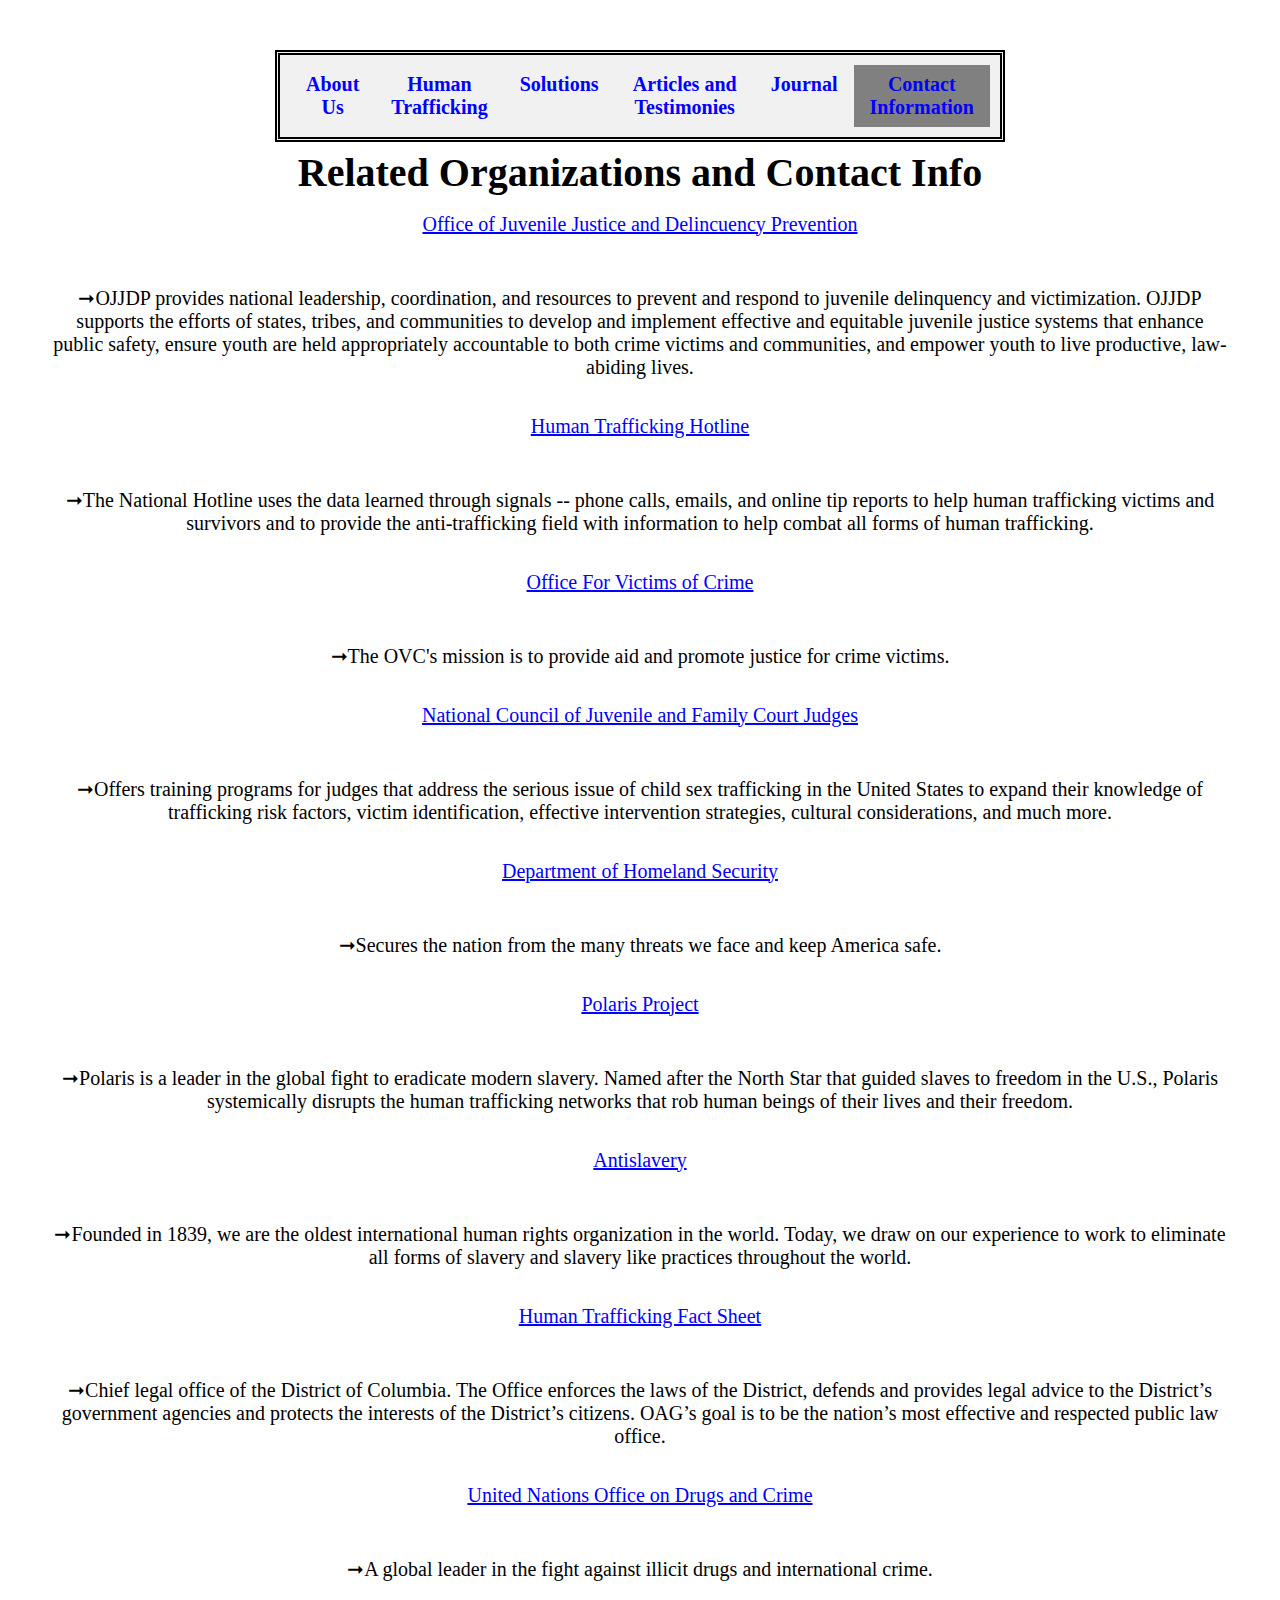
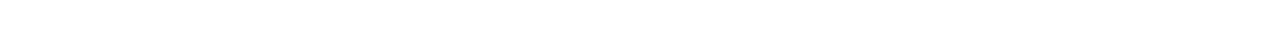
<file: contact.html>
<!DOCTYPE html>
<html lang="en">
  <head>
    <title>Contact</title>
    <meta charset="utf-8">
    <meta http-equiv="X-UA-Compatible" content="IE=edge">
    <meta name="viewport" content="width=device-width, initial-scale=1">
        <link rel="stylesheet" href="./style.css">
            <link rel="shortcut icon" href="https://hcidla.lacity.org/sites/default/files/field/image/human-traffiking.jpg" />
      </head>
   
  <body class="contact">
    <center><ul>
  <li> <a href="index.html"> <b>About Us </b></a></li>
	<li> <a href="human.html"> <b> Human Trafficking</b></a></li>
	<li> <a href="solutions.html" > <b> Solutions</b></a></li>	
	<li> <a href="links.html" > <b> Articles and Testimonies</b></a></li>
  <li> <a href="journal.html"> <b>Journal</b></a></li>
  <li> <a class="clicked" href="contact.html"> <b>Contact Information </b></a></li>
	</ul>
      </center>
 <center>
<h1 class="contactHeading">Related Organizations and Contact Info</h1>
<a class="source" href="https://www.ojjdp.gov/programs/human-trafficking-services.html"> Office of Juvenile Justice and Delincuency Prevention
</a> 
   <p>
        ➞OJJDP provides national leadership, coordination, and resources to prevent and respond to juvenile delinquency and victimization. OJJDP supports the efforts of states, tribes, and communities to develop and implement effective and equitable juvenile justice systems that enhance public safety, ensure youth are held appropriately accountable to both crime victims and communities, and empower youth to live productive, law-abiding lives.
   </p>
   <br>
   <br>
<a class="source" href="https://humantraffickinghotline.org/states"> Human Trafficking Hotline</a><br>
  <p>
    ➞The National Hotline uses the data learned through signals -- phone calls, emails, and online tip reports to help human trafficking victims and survivors and to provide the anti-trafficking field with information to help combat all forms of human trafficking.
   </p>
   <br>
   <br>
   <a class="source" href="https://www.ovc.gov/"> Office For Victims of Crime</a>
 <p>
   ➞The OVC's mission is to provide aid and promote justice for crime victims.
   </p> 
   <br>
   <br>
<a class="source" href="http://www.ncjfcj.org/DCST"> National Council of Juvenile and Family Court Judges</a>
<p>
  ➞Offers training programs for judges that address the serious issue of child sex trafficking in the United States 
to expand their knowledge of trafficking risk factors, victim identification, effective intervention strategies, cultural considerations, 
  and much more.
   </p>
   <br>
   <br>
<a class="source" href="https://www.dhs.gov/blue-campaign/what-human-trafficking"> Department of Homeland Security </a>
<p>
  ➞Secures the nation from the many threats we face and keep America safe.
   </p>
   <br>
   <br>
<a class="source" href ="https://polarisproject.org/human-trafficking"> Polaris Project </a>
<p>
  ➞Polaris is a leader in the global fight to eradicate modern slavery. Named after the North Star that guided slaves to 
  freedom in the U.S., Polaris systemically disrupts the human trafficking networks that rob human beings of their 
  lives and their freedom.
   </p>
   <br>
   <br>
   <a class="source" href="https://www.antislavery.org/slavery-today/human-trafficking/"> Antislavery</a>
  <p>
  ➞Founded in 1839, we are the oldest international human rights organization in the world. Today, we draw on our experience to work to eliminate all forms of slavery and slavery like practices throughout the world.
   </p>
   <br>
   <br>
<a class="source" href="https://oag.dc.gov/public-safety/human-trafficking-initiatives/human-trafficking-fact-sheet"> Human Trafficking Fact Sheet </a>   
    <p>
   ➞Chief legal office of the District of Columbia. The Office enforces the laws of the District, defends and provides legal advice to the District’s government agencies and protects the interests of the District’s citizens. OAG’s goal is to be the nation’s most effective and respected public law office.
   </p>
   <br>
   <br>
   <a class="source" href="https://www.unodc.org/unodc/en/human-trafficking/what-is-human-trafficking.html"> United Nations Office on Drugs and Crime </a>
    <p>
          ➞A global leader in the fight against illicit drugs and international crime.
   </p>
   <br>
    </center> 
    </body>
  </html>
</file>
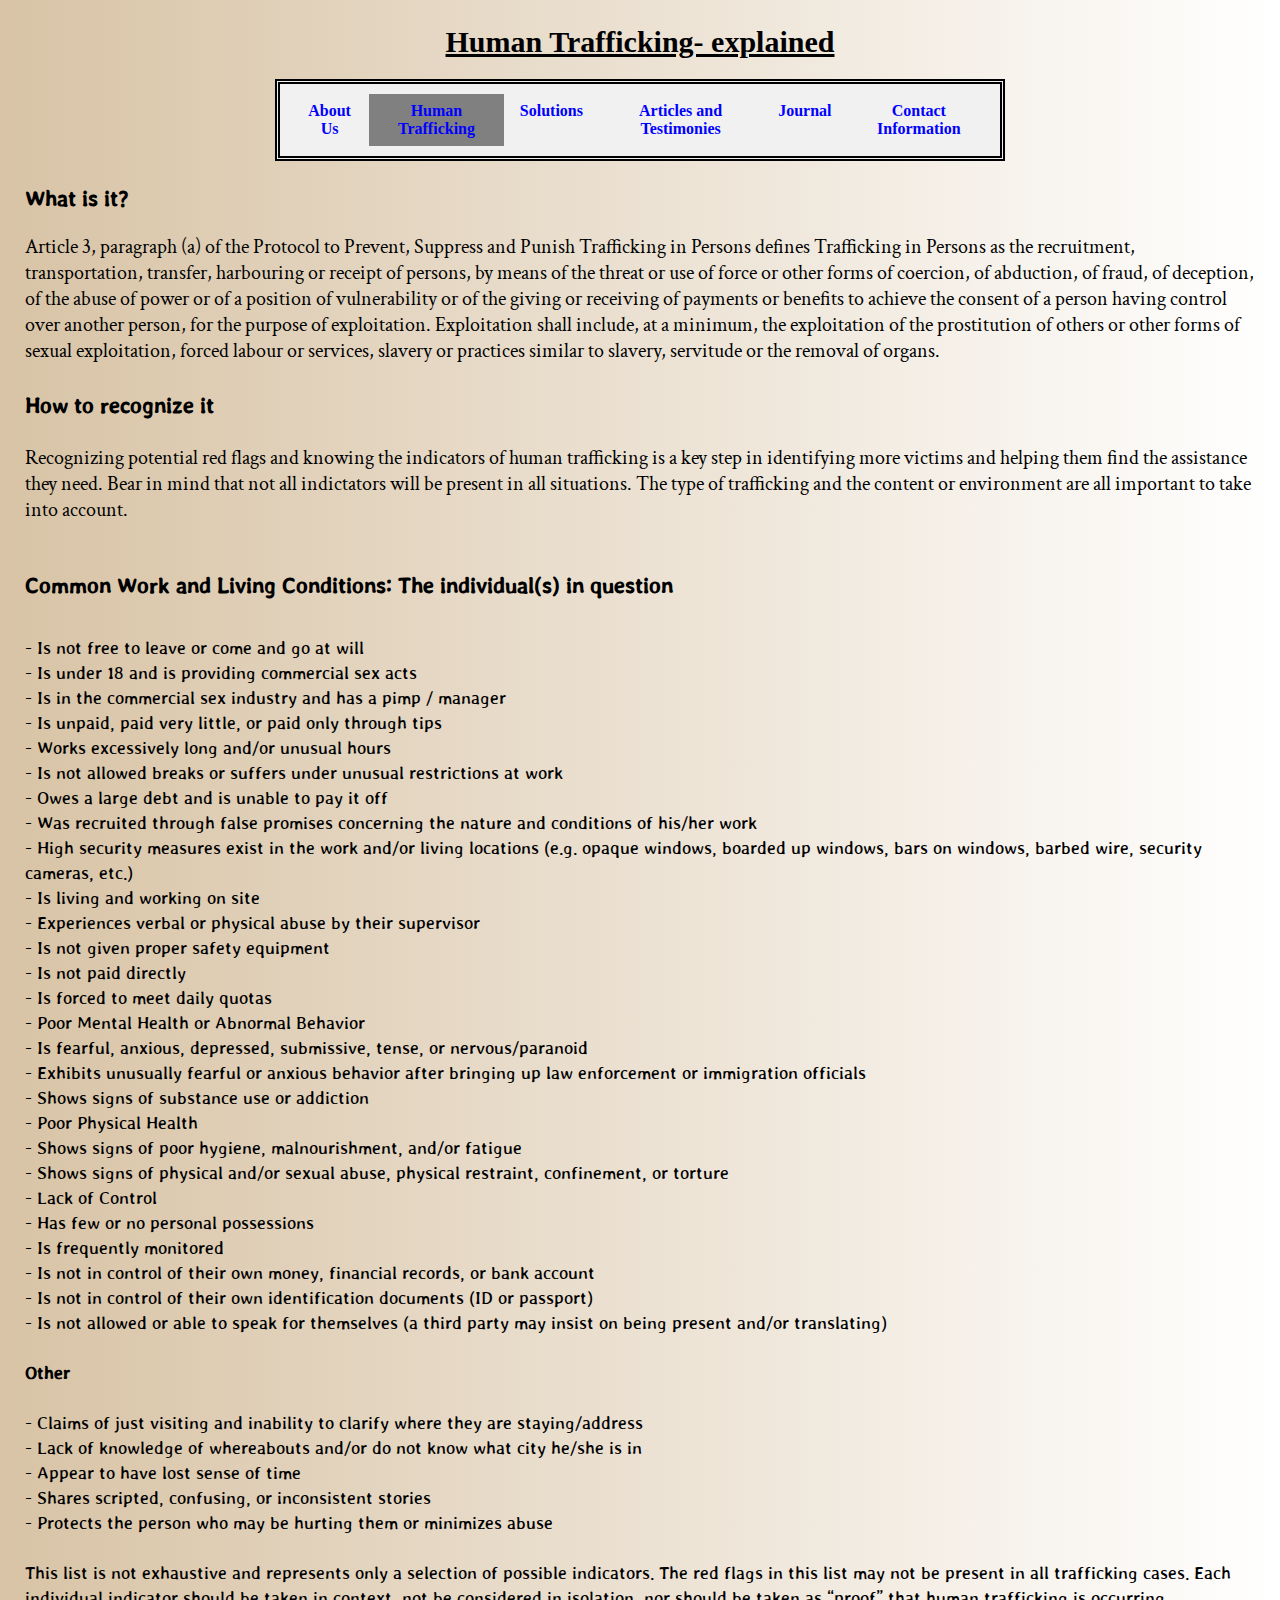
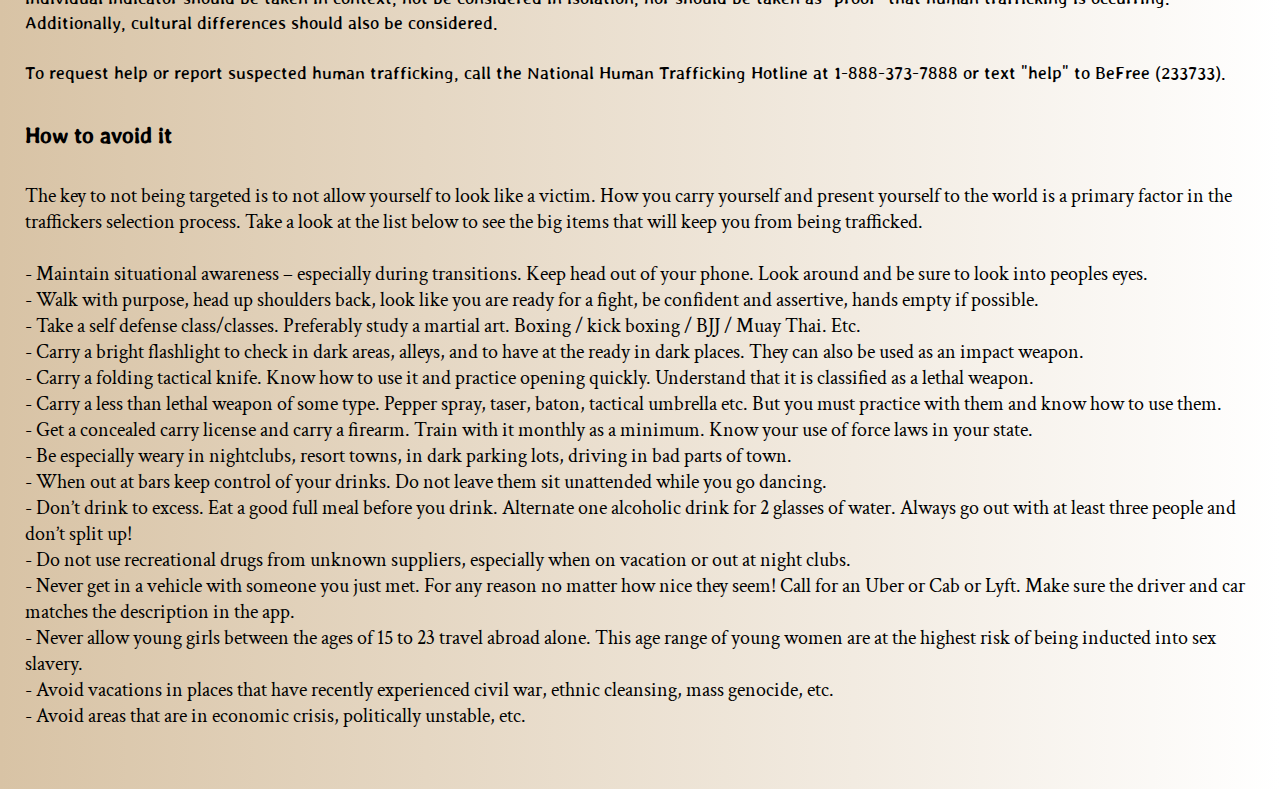
<file: human.html>
<!DOCTYPE html>
<html lang="en">
  <head>
    <title>Human Trafficking</title>
    <link href="https://fonts.googleapis.com/css?family=Crimson+Text|Josefin+Sans|Stylish&display=swap" rel="stylesheet">
    <meta charset="utf-8">
    <meta http-equiv="X-UA-Compatible" content="IE=edge">
    <meta name="viewport" content="width=device-width, initial-scale=1">
        <link rel="stylesheet" href="./style.css">
          <link rel="shortcut icon" href="https://hcidla.lacity.org/sites/default/files/field/image/human-traffiking.jpg" />
  </head>  
  <body class="human">
    <u><center><h1 class="one-human">
       Human Trafficking- explained
    </h1></center></u>
    <center><ul>
      <li> <a href="index.html"> <b>About Us </b></a></li>
	<li> <a class="clicked" href="human.html"> <b> Human Trafficking</b></a></li>
	<li> <a href="solutions.html"> <b> Solutions</b></a></li>	
	<li> <a href="links.html"> <b> Articles and Testimonies</b></a></li>
  <li> <a href="journal.html"> <b>Journal</b></a></li>
      <li> <a href="contact.html"> <b>Contact Information </b></a></li>
	</ul>
      </center>

    <h2 class="two-human">
       What is it?
    </h2>
    <p class="p-human">
Article 3, paragraph (a) of the Protocol to Prevent, Suppress and Punish Trafficking in Persons defines Trafficking in Persons as 
the recruitment, transportation, transfer, harbouring or receipt of persons, by means of the threat or use of force or other forms of coercion, 
of abduction, of fraud, of deception, of the abuse of power or of a position of vulnerability or of the giving or receiving of payments 
or benefits to achieve the consent of a person having control over another person, for the purpose of exploitation. 
Exploitation shall include, at a minimum, the exploitation of the prostitution of others or other forms of sexual exploitation, 
forced labour or services, slavery or practices similar to slavery, servitude or the removal of organs.    </p>
    
    <h3 class="three-human">
      How to recognize it
    </h3>
    <p class="p2-human">
Recognizing potential red flags and knowing the indicators of human trafficking is a key step in identifying more victims and 
helping them find the assistance they need.

Bear in mind that not all indictators will be present in all situations. The type of trafficking and the content or environment are all 
important to take into account.
<br><br>
    <section class="boldit">Common Work and Living Conditions: The individual(s) in question</section><br> <br>
    <section class="boldit2">
- Is not free to leave or come and go at will <br>
- Is under 18 and is providing commercial sex acts <br>
- Is in the commercial sex industry and has a pimp / manager <br>
- Is unpaid, paid very little, or paid only through tips<br>
- Works excessively long and/or unusual hours<br>
- Is not allowed breaks or suffers under unusual restrictions at work <br>
- Owes a large debt and is unable to pay it off <br>
- Was recruited through false promises concerning the nature and conditions of his/her work<br>
- High security measures exist in the work and/or living locations (e.g. opaque windows, boarded up windows, bars on windows, 
barbed wire, security cameras, etc.)<br>
- Is living and working on site <br>
- Experiences verbal or physical abuse by their supervisor<br>
- Is not given proper safety equipment<br>
- Is not paid directly<br>
- Is forced to meet daily quotas<br>
- Poor Mental Health or Abnormal Behavior<br>
- Is fearful, anxious, depressed, submissive, tense, or nervous/paranoid<br>
- Exhibits unusually fearful or anxious behavior after bringing up law enforcement or immigration officials<br>
- Shows signs of substance use or addiction<br>
- Poor Physical Health<br>
- Shows signs of poor hygiene, malnourishment, and/or fatigue<br>
- Shows signs of physical and/or sexual abuse, physical restraint, confinement, or torture<br>
- Lack of Control<br>
- Has few or no personal possessions<br>
- Is frequently monitored<br>
- Is not in control of their own money, financial records, or bank account<br>
- Is not in control of their own identification documents (ID or passport)<br>
    - Is not allowed or able to speak for themselves (a third party may insist on being present and/or translating)<br><br>
  </section>
    
     <section class="boldit3"> <b>Other</b><br><br>
- Claims of just visiting and inability to clarify where they are staying/address<br>
- Lack of knowledge of whereabouts and/or do not know what city he/she is in<br>
- Appear to have lost sense of time<br>
- Shares scripted, confusing, or inconsistent stories<br>
- Protects the person who may be hurting them or minimizes abuse<br><br>
This list is not exhaustive and represents only a selection of possible indicators. The red flags in this list may not be present 
      in all trafficking cases. Each individual indicator should be taken in context, not be considered in isolation, 
      nor should be taken as “proof” that human trafficking is occurring. Additionally, cultural differences should also be considered.
<br><br>
To request help or report suspected human trafficking, call the National Human Trafficking Hotline at 1-888-373-7888 or text "help" to BeFree (233733).     </section></p>

    <h4 class="four-human">
        How to avoid it
    </h4>
    <p class="p3-human">
The key to not being targeted is to not allow yourself to look like a victim.  How you carry yourself and present yourself to the world 
is a primary factor in the traffickers selection process.  Take a look at the list below to see the big items that will keep you from 
being trafficked. <br><br>

- Maintain situational awareness – especially during transitions.  
Keep head out of your phone. Look around and be sure to look into peoples eyes. <br>
- Walk with purpose, head up shoulders back, look like you are ready for a fight, be confident and assertive, hands empty if possible.<br>
- Take a self defense class/classes. Preferably study a martial art. Boxing / kick boxing / BJJ / Muay Thai. Etc.<br>
- Carry a bright flashlight to check in dark areas, alleys, and to have at the ready in dark places. They can also be used as an impact weapon.<br>
- Carry a folding tactical knife. Know how to use it and practice opening quickly. Understand that it is classified as a lethal weapon.<br>
- Carry a less than lethal weapon of some type. Pepper spray, taser, baton, tactical umbrella etc. But you must practice with them and 
know how to use them. <br>
- Get a concealed carry license and carry a firearm. Train with it monthly as a minimum. Know your use of force laws in your state.<br>
- Be especially weary in nightclubs, resort towns, in dark parking lots, driving in bad parts of town. <br>
- When out at bars keep control of your drinks. Do not leave them sit unattended while you go dancing. <br>
- Don’t drink to excess. Eat a good full meal before you drink.  Alternate one alcoholic drink for 2 glasses of water. 
  Always go out with at least three people and don’t split up! <br>
- Do not use recreational drugs from unknown suppliers, especially when on vacation or out at night clubs.<br>
- Never get in a vehicle with someone you just met. For any reason no matter how nice they seem! Call for an Uber or Cab or Lyft. 
  Make sure the driver and car matches the description in the app. <br>
- Never allow young girls between the ages of 15 to 23 travel abroad alone. This age range of young women are at the highest risk 
  of being inducted into sex slavery.<br>
- Avoid vacations in places that have recently experienced civil war, ethnic cleansing, mass genocide, etc.<br>
- Avoid areas that are in economic crisis, politically unstable, etc.    </p>
  
    <link rel="stylesheet" href="/style.css"> 
     </body>
  </html>
</file>
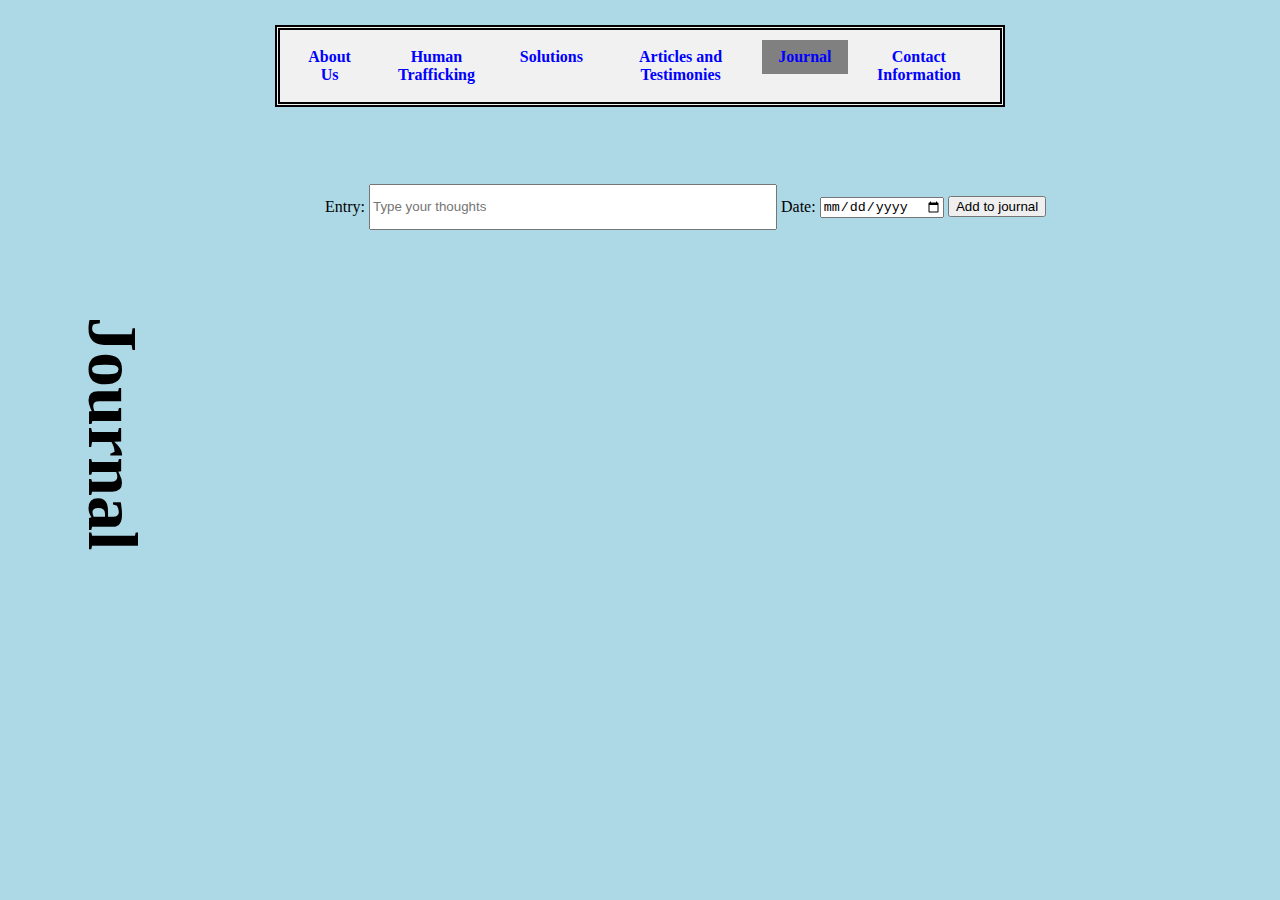
<file: journal.html>
<!DOCTYPE html>
<html lang="en">
  <head>
    <title>Journal</title>
    <meta charset="utf-8">
    <meta http-equiv="X-UA-Compatible" content="IE=edge">
    <meta name="viewport" content="width=device-width, initial-scale=1">
        <link rel="stylesheet" href="./style.css">
            <link rel="shortcut icon" href="https://hcidla.lacity.org/sites/default/files/field/image/human-traffiking.jpg" />
      </head>
  <body class="center">
    <center><ul>
      <li> <a href="index.html"> <b>About Us </b></a></li>
	<li> <a href="human.html"> <b> Human Trafficking</b></a></li>
	<li> <a href="solutions.html"> <b> Solutions</b></a></li>	
	<li> <a href="links.html" > <b> Articles and Testimonies</b></a></li>
  <li> <a class="clicked" href="journal.html"> <b>Journal</b></a></li>
      <li> <a href="contact.html"> <b>Contact Information </b></a></li>
	</ul>
      </center>
<h1 class="journal">  Journal  </h1>
    <h1 class="journal2">  Journal  </h1>
    <div class="form">
             <article class="user-input">
         Entry: <input class="thoughts" type="text" placeholder="Type your thoughts"> 
 Date: <input class="date" type="date" name="time"> 
          <input class="submit-btn" type="submit" value="Add to journal"> 
    </article>
       <section class="card-container">
       <h2 class="calendar"> <br> </h2> 
       <!-- this is empty because we start with no user info  -->
    </section>
    </div>
    <script src="https://ajax.googleapis.com/ajax/libs/jquery/2.1.3/jquery.min.js"></script>
    <script src="./script.js" defer></script>
  </body>
</html>
</file>
<file: style.css>
body{
  margin:25px;
}
.authors {
  font-size: 20px;
}
.index{
  background-image: radial-gradient(#d3d3d3, white, #d3d3d3);
  
}
.center {
  background-color:#add8e6;
  background-image:url("http://linkv.net/wp-content/uploads/2018/09/textures-notebook-paper-backgrounds-1600x1200-powerpoint-for-notebook-paper-background-for-powerpoint.jpg");
  background-size: cover;
  background-repeat: repeat-y;
}
.journal{
  writing-mode:vertical-rl;
  font-size:70px;
  position:relative;
  top:200px;
  font-family:cursive;
}
.journal2{
  writing-mode:vertical-rl;
  font-size:70px;
  position:relative;
  left:1200px;
  bottom:10px;
  font-family:cursive;
}
.form {
  display: flex;
  flex-direction: column;
  position: relative;
  bottom: 400px;
  left: 300px; 
}
.card-container {
  display: flex;
  flex-direction: column;
position:relative;
  right: 100px;
  width: 1000px;
  text-align: flex-start;
}
.contact{
  background-image:url("https://backgroundcheckall.com/wp-content/uploads/2018/10/best-background-sites-5.jpg");
    background-size: cover;
  font-size: 20px;
  margin: 50px;
  margin-bottom:20px;
}
.contactHeading {
  bottom:20px;
  position:relative;
}
.source {
padding: 20px;
  margin: 30px;
  position:relative;
  bottom:30px;
}
.links{
  background-image: linear-gradient(#ff8c90, #ffffe0);
}
.first-text{
  font-family:Trebuchet MS;
  color: crimson;
}
.second-text{
  font-family:Crimson Text;
  font-size:27px;
  border: 5px red ridge;
  width:150px;
  padding:7px;
}
.third-text{
  font-family:crimson text;
  font-size:27px;
  border: 5px red ridge;
  width:250px;
  font-size:27px;
  padding:7px;
  position:relative;
  left:700px;
  top:100px;
}
.one-human{
  font-size:30px;
  font-family:Trebuchet MS;
}
.two-human{
  font-family:Stylish;
  font-size:25px;
}
.three-human{
  font-family:Stylish;
  font-size:25px;
}
.four-human{
  font-family:Stylish;
  font-size:25px;
}
.p-human{
  font-family:crimson text;
  font-size:20px;
}
.boldit{
  font-weight: bold;
  font-family:stylish;
  font-size:25px;
}
.boldit2{
  font-family:stylish;
  font-size:20px;
}
.boldit3{
  font-family:stylish;
  font-size:20px;
}
.p2-human{
  font-family:crimson text;
  font-size:20px;
}
.p3-human{
  font-family:crimson text;
  font-size:20px;
}
.p4-human{
  font-family:crimson text;
  font-size:20px;
}
.p-one{
  font-family:Stylish;
  width:600px;
  font-size:19px;
}
.p-two{
  font-size:19px;
  font-family:Stylish;
  position:relative;
  left:700px;
  width:600px;
  top:70px;
  margin-bottom: 10px;
}
.p-links{
  font-size:30px;
  margin-bottom:50px;
}
.img{
  width:600px;
  height:250px;
  bottom:250px;
  position:relative;
  border: red dotted 3px;
}
.solutions{
  background-color:#C2CAD0;
  font-size: 25px;
  text-align: center;
}
.solutions-h{
  border:5px inset #663300;
  width:300px;
  color:crimson;
  font-size:30px;
}
.solute {
  font-size: 20px;
}
.img2{
  position:relative;
  bottom:480px;
  left:330px;
  width:400px;
  height:300px;
  border: red dotted 3px;
}
a:link{
            color:#0000ff;
}   
a:visited{
            color:#DD2A1B;
}
a:hover{
            color:#800080;
}

a:active{
   color:#01CB9B;
}
ul {
  list-style-type: none;
  margin: 10px;
  padding: 10px;
  width: 700px;
  background-color: #f1f1f1;
  border:black double 5px;
  flex-direction:row;
  display:flex;
}
li a {
  display: block;
  color: #000;
  padding: 8px 16px;
  text-decoration: none;
}
li a:hover {
  background-color: #555;
  color: white;
}
.clicked{
  background-color:grey;
}
.enter{
  display: flex;
  flex-direction: row;
  justify-content: center;
}
.thoughts {
  height: 40px;
  width: 400px;
}
.learnMore{
  font-family:Crimson Text;
  color:#202020;
  font-size:25px;
   text-indent: 10%;
}
.solut-dif{
  position:relative;
  right:405px;
  top: 70px;
}
.img3link{
  width:500px;
    height:600px;
border:5px 5px;
  padding:5px;
}
.img4link{
  width:500px;
    height:600px;
  border:5px 5px;
  padding:5px;
}
.Quote1{
  font-size:20px;
  color:#cc0066;
}
.p-links{
  text-decoration-style:underline;
}
.vid1{
  padding-right:30px;
}
.vid2{
  padding-left:30px;
}
 .img3{
  width:400px;
  height:500px;
  border-radius:10% 10% 10% 10%;
  float:right;
  padding:20px;
  position: relative;
  top: 8px; 
}
.img4{
  width:400px;
  height:500px;
  border-radius:10% 10% 10% 10%;
  float:right;
  padding:5px;
  position: relative;
  top: 20px;
}
.img5{
  width:500px;
  height:400px;
  border-radius:10% 10% 10% 10%;
  float:left;
  padding:20px;
}
.img6{
  width:450px;
  height:450px;
  border-radius:10% 10% 10% 10%;
  float:right;
  padding:20px;
  position: relative;
  top: 20px;
}
.img7{
  width:300px;
  height:300px;
  border-radius:10% 10% 10% 10%;
  float:left;
  padding:20px;
}
.img8{
  width:400px;
  height:400px;
  border-radius:10% 10% 10% 10%;
  float:right;
  padding:80px;
  padding-left:30px;
  position: relative;
  bottom: 400px;
  left: 70px;
  margin-top: 20px;
}
.img9{
  width:450px;
  height:360px;
  border-radius:10% 10% 10% 10%;
  float:left;
  padding-bottom:30px;
  padding:40px;
  position: relative;
  top: 20px;
  right: 360px;
}
.img10{
  width:450px;
  height:500px;
  border-radius:10% 10% 10% 10%;
  float:left;
  padding:20px;
}
.human{
  background-image: linear-gradient(to right, #D8C3A5, white);
  margin-bottom:60px;
}
.vid{
  display: flex;
  justify-content: center;
}
.link-text{
  position:relative;
margin: 20px;
}
.imageLink{
  display:flex;
  flex-direction: column;
  position: relative;
  left: 50px;
}
</file>
